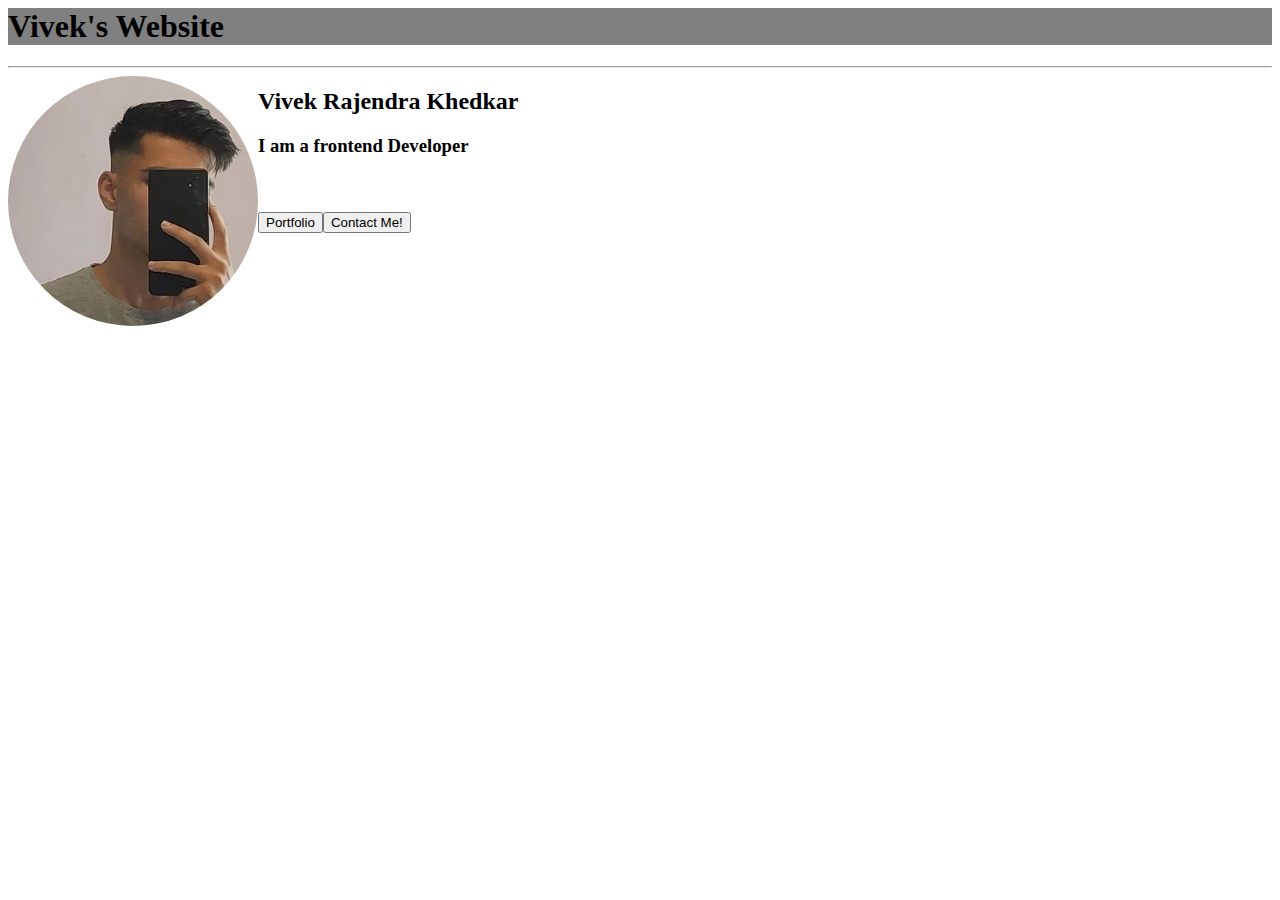
<file: index.html>
<html>
    <head>
        <title>FSD Lab 2</title>
        <link rel="stylesheet" type="text/css" href="index.css">
     </head>
    <body>
        <h1 class = "bgcolor">Vivek's Website</h1>
        <hr />  
        
       
        <img src="insta profile.jpg" class="myimg" ></h2>
         
        <div>
            <h2>Vivek Rajendra Khedkar</h2>
            <h3>I am a frontend Developer </h3>
        </div>
        <br><br>
        <div>
            <nav>
                <a href="https://drive.google.com/file/d/1zfuq59PC-W5Ph9xBfpwc5nAZhTRYP6SV/view?usp=sharing">
                <button type="button">Portfolio</button>
                </a>
                <br>
                <br>
                <a href="contactme.html">
                <button type="button" > Contact Me! </button>
                </a>
            </nav>
        </div>
    </body>
</html>
</file>
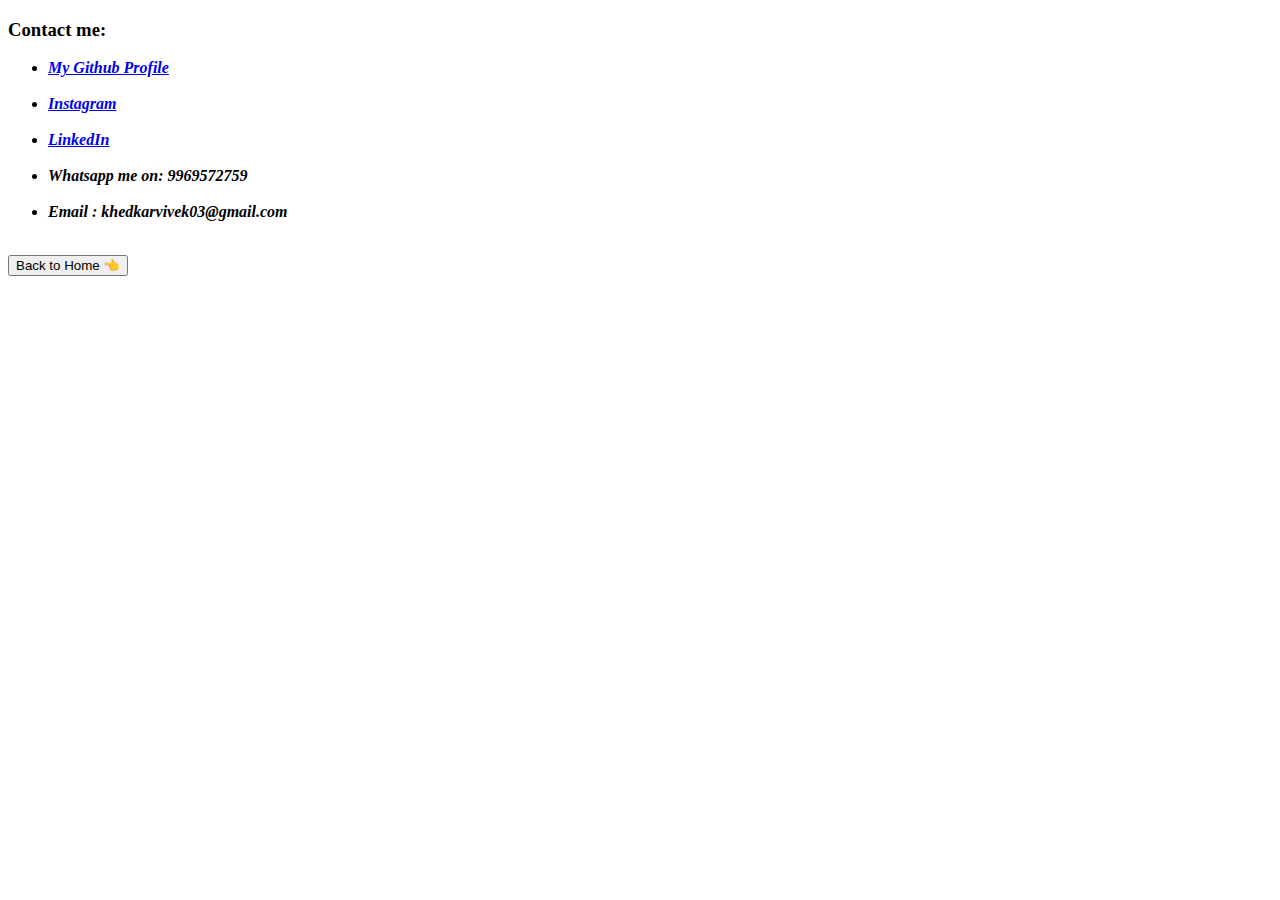
<file: contactme.html>
<!DOCTYPE html>
<html lang="en">
<head>
    <meta charset="UTF-8">
    <title>Contact me:</title>
</head>
<body>
    <h3>Contact me:</h3>
    <ul>
        
        <li><em><strong><a href="https://github.com/incarnateleo"> My Github Profile</a></strong></em></li><br>
        <li><em><strong><a href="https://instagram.com/incarnate_leo?igshid=YmMyMTA2M2Y=" target="_blank">Instagram</a></strong></em></li><br>
        <li><em><strong><a href="https://www.linkedin.com/in/vivek-khedkar-218619237" target="_blank">LinkedIn</a></strong></em></li><br>
        <li><em><strong>Whatsapp me on: 9969572759</strong></em></li><br>
        <li><em><strong>Email : khedkarvivek03@gmail.com </strong></em></li><br>
    </ul>
    <a href="index.html">
        <button>Back to Home 👈</button>
    </a>
</body>
</html>
</file>
<file: index.css>
.myimg{
    float: left;
    width:250px;
    height:250px;
    object-fit:contain;
    border-radius:50%;
  }

  .bgcolor{
    background-color:gray;
  }

nav{
  display:flex
  
}
</file>
